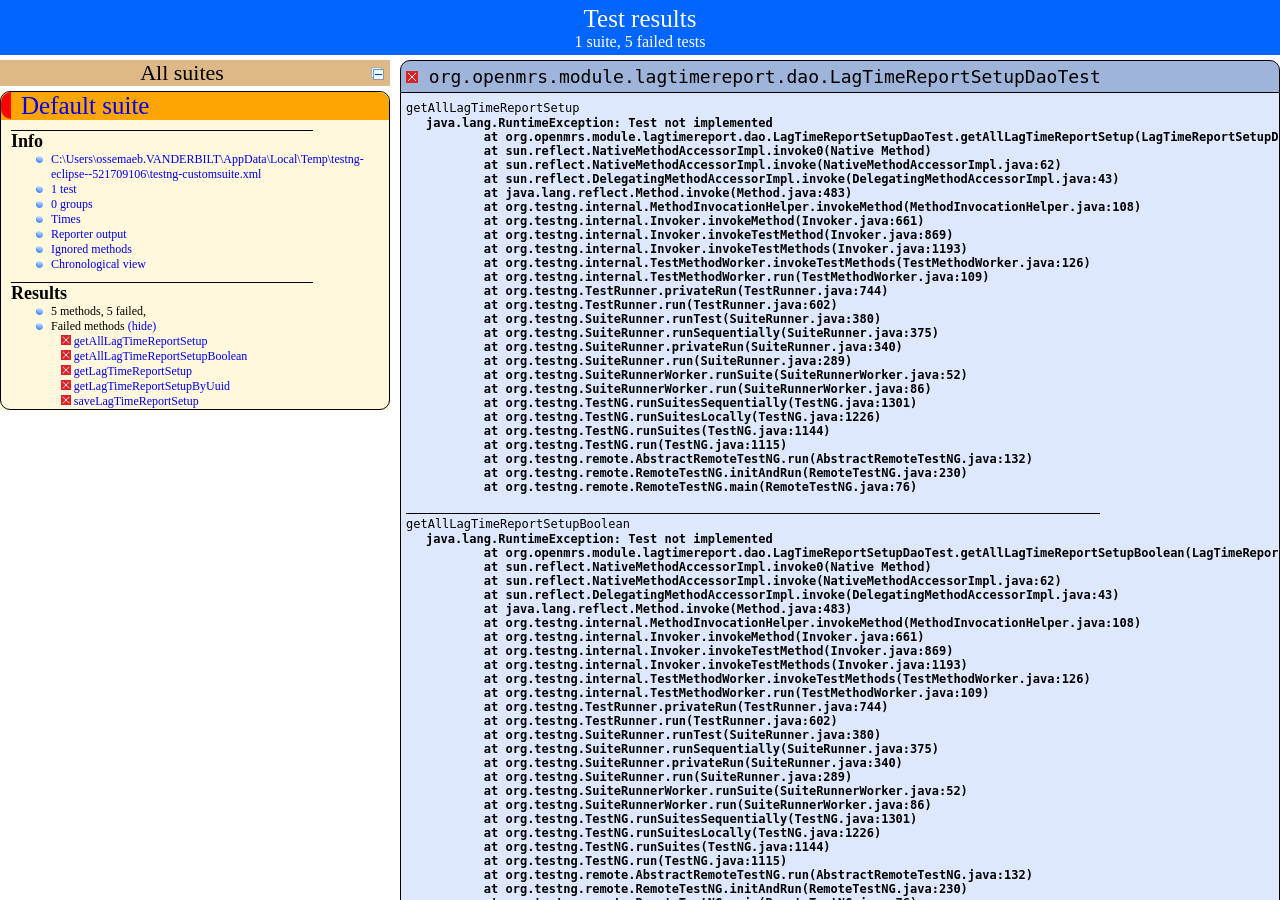
<file: api/test-output/index.html>
<!DOCTYPE html>

<html>
  <head>
  <meta charset='utf-8'>
  <title>TestNG reports</title>

    <link type="text/css" href="testng-reports.css" rel="stylesheet" />
    <script type="text/javascript" src="jquery-1.7.1.min.js"></script>
    <script type="text/javascript" src="testng-reports.js"></script>
    <script type="text/javascript" src="https://www.google.com/jsapi"></script>
    <script type='text/javascript'>
      google.load('visualization', '1', {packages:['table']});
      google.setOnLoadCallback(drawTable);
      var suiteTableInitFunctions = new Array();
      var suiteTableData = new Array();
    </script>
    <!--
      <script type="text/javascript" src="jquery-ui/js/jquery-ui-1.8.16.custom.min.js"></script>
     -->
  </head>

  <body>
    <div class="top-banner-root">
      <span class="top-banner-title-font">Test results</span>
      <br/>
      <span class="top-banner-font-1">1 suite, 5 failed tests</span>
    </div> <!-- top-banner-root -->
    <div class="navigator-root">
      <div class="navigator-suite-header">
        <span>All suites</span>
        <a href="#" class="collapse-all-link" title="Collapse/expand all the suites">
          <img class="collapse-all-icon" src="collapseall.gif">
          </img> <!-- collapse-all-icon -->
        </a> <!-- collapse-all-link -->
      </div> <!-- navigator-suite-header -->
      <div class="suite">
        <div class="rounded-window">
          <div class="suite-header light-rounded-window-top">
            <a href="#" class="navigator-link" panel-name="suite-Default_suite">
              <span class="suite-name border-failed">Default suite</span>
            </a> <!-- navigator-link -->
          </div> <!-- suite-header light-rounded-window-top -->
          <div class="navigator-suite-content">
            <div class="suite-section-title">
              <span>Info</span>
            </div> <!-- suite-section-title -->
            <div class="suite-section-content">
              <ul>
                <li>
                  <a href="#" class="navigator-link " panel-name="test-xml-Default_suite">
                    <span>C:\Users\ossemaeb.VANDERBILT\AppData\Local\Temp\testng-eclipse--521709106\testng-customsuite.xml</span>
                  </a> <!-- navigator-link  -->
                </li>
                <li>
                  <a href="#" class="navigator-link " panel-name="testlist-Default_suite">
                    <span class="test-stats">1 test</span>
                  </a> <!-- navigator-link  -->
                </li>
                <li>
                  <a href="#" class="navigator-link " panel-name="group-Default_suite">
                    <span>0 groups</span>
                  </a> <!-- navigator-link  -->
                </li>
                <li>
                  <a href="#" class="navigator-link " panel-name="times-Default_suite">
                    <span>Times</span>
                  </a> <!-- navigator-link  -->
                </li>
                <li>
                  <a href="#" class="navigator-link " panel-name="reporter-Default_suite">
                    <span>Reporter output</span>
                  </a> <!-- navigator-link  -->
                </li>
                <li>
                  <a href="#" class="navigator-link " panel-name="ignored-methods-Default_suite">
                    <span>Ignored methods</span>
                  </a> <!-- navigator-link  -->
                </li>
                <li>
                  <a href="#" class="navigator-link " panel-name="chronological-Default_suite">
                    <span>Chronological view</span>
                  </a> <!-- navigator-link  -->
                </li>
              </ul>
            </div> <!-- suite-section-content -->
            <div class="result-section">
              <div class="suite-section-title">
                <span>Results</span>
              </div> <!-- suite-section-title -->
              <div class="suite-section-content">
                <ul>
                  <li>
                    <span class="method-stats">5 methods, 5 failed,   </span>
                  </li>
                  <li>
                    <span class="method-list-title failed">Failed methods</span>
                    <span class="show-or-hide-methods failed">
                      <a href="#" panel-name="suite-Default_suite" class="hide-methods failed suite-Default_suite"> (hide)</a> <!-- hide-methods failed suite-Default_suite -->
                      <a href="#" panel-name="suite-Default_suite" class="show-methods failed suite-Default_suite"> (show)</a> <!-- show-methods failed suite-Default_suite -->
                    </span>
                    <div class="method-list-content failed suite-Default_suite">
                      <span>
                        <img width="3%" src="failed.png"/>
                        <a href="#" class="method navigator-link" panel-name="suite-Default_suite" title="org.openmrs.module.lagtimereport.dao.LagTimeReportSetupDaoTest" hash-for-method="getAllLagTimeReportSetup">getAllLagTimeReportSetup</a> <!-- method navigator-link -->
                      </span>
                      <br/>
                      <span>
                        <img width="3%" src="failed.png"/>
                        <a href="#" class="method navigator-link" panel-name="suite-Default_suite" title="org.openmrs.module.lagtimereport.dao.LagTimeReportSetupDaoTest" hash-for-method="getAllLagTimeReportSetupBoolean">getAllLagTimeReportSetupBoolean</a> <!-- method navigator-link -->
                      </span>
                      <br/>
                      <span>
                        <img width="3%" src="failed.png"/>
                        <a href="#" class="method navigator-link" panel-name="suite-Default_suite" title="org.openmrs.module.lagtimereport.dao.LagTimeReportSetupDaoTest" hash-for-method="getLagTimeReportSetup">getLagTimeReportSetup</a> <!-- method navigator-link -->
                      </span>
                      <br/>
                      <span>
                        <img width="3%" src="failed.png"/>
                        <a href="#" class="method navigator-link" panel-name="suite-Default_suite" title="org.openmrs.module.lagtimereport.dao.LagTimeReportSetupDaoTest" hash-for-method="getLagTimeReportSetupByUuid">getLagTimeReportSetupByUuid</a> <!-- method navigator-link -->
                      </span>
                      <br/>
                      <span>
                        <img width="3%" src="failed.png"/>
                        <a href="#" class="method navigator-link" panel-name="suite-Default_suite" title="org.openmrs.module.lagtimereport.dao.LagTimeReportSetupDaoTest" hash-for-method="saveLagTimeReportSetup">saveLagTimeReportSetup</a> <!-- method navigator-link -->
                      </span>
                      <br/>
                    </div> <!-- method-list-content failed suite-Default_suite -->
                  </li>
                </ul>
              </div> <!-- suite-section-content -->
            </div> <!-- result-section -->
          </div> <!-- navigator-suite-content -->
        </div> <!-- rounded-window -->
      </div> <!-- suite -->
    </div> <!-- navigator-root -->
    <div class="wrapper">
      <div class="main-panel-root">
        <div panel-name="suite-Default_suite" class="panel Default_suite">
          <div class="suite-Default_suite-class-failed">
            <div class="main-panel-header rounded-window-top">
              <img src="failed.png"/>
              <span class="class-name">org.openmrs.module.lagtimereport.dao.LagTimeReportSetupDaoTest</span>
            </div> <!-- main-panel-header rounded-window-top -->
            <div class="main-panel-content rounded-window-bottom">
              <div class="method">
                <div class="method-content">
                  <a name="getAllLagTimeReportSetup">
                  </a> <!-- getAllLagTimeReportSetup -->
                  <span class="method-name">getAllLagTimeReportSetup</span>
                  <div class="stack-trace">java.lang.RuntimeException: Test not implemented
	at org.openmrs.module.lagtimereport.dao.LagTimeReportSetupDaoTest.getAllLagTimeReportSetup(LagTimeReportSetupDaoTest.java:15)
	at sun.reflect.NativeMethodAccessorImpl.invoke0(Native Method)
	at sun.reflect.NativeMethodAccessorImpl.invoke(NativeMethodAccessorImpl.java:62)
	at sun.reflect.DelegatingMethodAccessorImpl.invoke(DelegatingMethodAccessorImpl.java:43)
	at java.lang.reflect.Method.invoke(Method.java:483)
	at org.testng.internal.MethodInvocationHelper.invokeMethod(MethodInvocationHelper.java:108)
	at org.testng.internal.Invoker.invokeMethod(Invoker.java:661)
	at org.testng.internal.Invoker.invokeTestMethod(Invoker.java:869)
	at org.testng.internal.Invoker.invokeTestMethods(Invoker.java:1193)
	at org.testng.internal.TestMethodWorker.invokeTestMethods(TestMethodWorker.java:126)
	at org.testng.internal.TestMethodWorker.run(TestMethodWorker.java:109)
	at org.testng.TestRunner.privateRun(TestRunner.java:744)
	at org.testng.TestRunner.run(TestRunner.java:602)
	at org.testng.SuiteRunner.runTest(SuiteRunner.java:380)
	at org.testng.SuiteRunner.runSequentially(SuiteRunner.java:375)
	at org.testng.SuiteRunner.privateRun(SuiteRunner.java:340)
	at org.testng.SuiteRunner.run(SuiteRunner.java:289)
	at org.testng.SuiteRunnerWorker.runSuite(SuiteRunnerWorker.java:52)
	at org.testng.SuiteRunnerWorker.run(SuiteRunnerWorker.java:86)
	at org.testng.TestNG.runSuitesSequentially(TestNG.java:1301)
	at org.testng.TestNG.runSuitesLocally(TestNG.java:1226)
	at org.testng.TestNG.runSuites(TestNG.java:1144)
	at org.testng.TestNG.run(TestNG.java:1115)
	at org.testng.remote.AbstractRemoteTestNG.run(AbstractRemoteTestNG.java:132)
	at org.testng.remote.RemoteTestNG.initAndRun(RemoteTestNG.java:230)
	at org.testng.remote.RemoteTestNG.main(RemoteTestNG.java:76)

</div> <!-- stack-trace -->
                </div> <!-- method-content -->
              </div> <!-- method -->
              <div class="method">
                <div class="method-content">
                  <a name="getAllLagTimeReportSetupBoolean">
                  </a> <!-- getAllLagTimeReportSetupBoolean -->
                  <span class="method-name">getAllLagTimeReportSetupBoolean</span>
                  <div class="stack-trace">java.lang.RuntimeException: Test not implemented
	at org.openmrs.module.lagtimereport.dao.LagTimeReportSetupDaoTest.getAllLagTimeReportSetupBoolean(LagTimeReportSetupDaoTest.java:20)
	at sun.reflect.NativeMethodAccessorImpl.invoke0(Native Method)
	at sun.reflect.NativeMethodAccessorImpl.invoke(NativeMethodAccessorImpl.java:62)
	at sun.reflect.DelegatingMethodAccessorImpl.invoke(DelegatingMethodAccessorImpl.java:43)
	at java.lang.reflect.Method.invoke(Method.java:483)
	at org.testng.internal.MethodInvocationHelper.invokeMethod(MethodInvocationHelper.java:108)
	at org.testng.internal.Invoker.invokeMethod(Invoker.java:661)
	at org.testng.internal.Invoker.invokeTestMethod(Invoker.java:869)
	at org.testng.internal.Invoker.invokeTestMethods(Invoker.java:1193)
	at org.testng.internal.TestMethodWorker.invokeTestMethods(TestMethodWorker.java:126)
	at org.testng.internal.TestMethodWorker.run(TestMethodWorker.java:109)
	at org.testng.TestRunner.privateRun(TestRunner.java:744)
	at org.testng.TestRunner.run(TestRunner.java:602)
	at org.testng.SuiteRunner.runTest(SuiteRunner.java:380)
	at org.testng.SuiteRunner.runSequentially(SuiteRunner.java:375)
	at org.testng.SuiteRunner.privateRun(SuiteRunner.java:340)
	at org.testng.SuiteRunner.run(SuiteRunner.java:289)
	at org.testng.SuiteRunnerWorker.runSuite(SuiteRunnerWorker.java:52)
	at org.testng.SuiteRunnerWorker.run(SuiteRunnerWorker.java:86)
	at org.testng.TestNG.runSuitesSequentially(TestNG.java:1301)
	at org.testng.TestNG.runSuitesLocally(TestNG.java:1226)
	at org.testng.TestNG.runSuites(TestNG.java:1144)
	at org.testng.TestNG.run(TestNG.java:1115)
	at org.testng.remote.AbstractRemoteTestNG.run(AbstractRemoteTestNG.java:132)
	at org.testng.remote.RemoteTestNG.initAndRun(RemoteTestNG.java:230)
	at org.testng.remote.RemoteTestNG.main(RemoteTestNG.java:76)

</div> <!-- stack-trace -->
                </div> <!-- method-content -->
              </div> <!-- method -->
              <div class="method">
                <div class="method-content">
                  <a name="getLagTimeReportSetup">
                  </a> <!-- getLagTimeReportSetup -->
                  <span class="method-name">getLagTimeReportSetup</span>
                  <div class="stack-trace">java.lang.RuntimeException: Test not implemented
	at org.openmrs.module.lagtimereport.dao.LagTimeReportSetupDaoTest.getLagTimeReportSetup(LagTimeReportSetupDaoTest.java:25)
	at sun.reflect.NativeMethodAccessorImpl.invoke0(Native Method)
	at sun.reflect.NativeMethodAccessorImpl.invoke(NativeMethodAccessorImpl.java:62)
	at sun.reflect.DelegatingMethodAccessorImpl.invoke(DelegatingMethodAccessorImpl.java:43)
	at java.lang.reflect.Method.invoke(Method.java:483)
	at org.testng.internal.MethodInvocationHelper.invokeMethod(MethodInvocationHelper.java:108)
	at org.testng.internal.Invoker.invokeMethod(Invoker.java:661)
	at org.testng.internal.Invoker.invokeTestMethod(Invoker.java:869)
	at org.testng.internal.Invoker.invokeTestMethods(Invoker.java:1193)
	at org.testng.internal.TestMethodWorker.invokeTestMethods(TestMethodWorker.java:126)
	at org.testng.internal.TestMethodWorker.run(TestMethodWorker.java:109)
	at org.testng.TestRunner.privateRun(TestRunner.java:744)
	at org.testng.TestRunner.run(TestRunner.java:602)
	at org.testng.SuiteRunner.runTest(SuiteRunner.java:380)
	at org.testng.SuiteRunner.runSequentially(SuiteRunner.java:375)
	at org.testng.SuiteRunner.privateRun(SuiteRunner.java:340)
	at org.testng.SuiteRunner.run(SuiteRunner.java:289)
	at org.testng.SuiteRunnerWorker.runSuite(SuiteRunnerWorker.java:52)
	at org.testng.SuiteRunnerWorker.run(SuiteRunnerWorker.java:86)
	at org.testng.TestNG.runSuitesSequentially(TestNG.java:1301)
	at org.testng.TestNG.runSuitesLocally(TestNG.java:1226)
	at org.testng.TestNG.runSuites(TestNG.java:1144)
	at org.testng.TestNG.run(TestNG.java:1115)
	at org.testng.remote.AbstractRemoteTestNG.run(AbstractRemoteTestNG.java:132)
	at org.testng.remote.RemoteTestNG.initAndRun(RemoteTestNG.java:230)
	at org.testng.remote.RemoteTestNG.main(RemoteTestNG.java:76)

</div> <!-- stack-trace -->
                </div> <!-- method-content -->
              </div> <!-- method -->
              <div class="method">
                <div class="method-content">
                  <a name="getLagTimeReportSetupByUuid">
                  </a> <!-- getLagTimeReportSetupByUuid -->
                  <span class="method-name">getLagTimeReportSetupByUuid</span>
                  <div class="stack-trace">java.lang.RuntimeException: Test not implemented
	at org.openmrs.module.lagtimereport.dao.LagTimeReportSetupDaoTest.getLagTimeReportSetupByUuid(LagTimeReportSetupDaoTest.java:30)
	at sun.reflect.NativeMethodAccessorImpl.invoke0(Native Method)
	at sun.reflect.NativeMethodAccessorImpl.invoke(NativeMethodAccessorImpl.java:62)
	at sun.reflect.DelegatingMethodAccessorImpl.invoke(DelegatingMethodAccessorImpl.java:43)
	at java.lang.reflect.Method.invoke(Method.java:483)
	at org.testng.internal.MethodInvocationHelper.invokeMethod(MethodInvocationHelper.java:108)
	at org.testng.internal.Invoker.invokeMethod(Invoker.java:661)
	at org.testng.internal.Invoker.invokeTestMethod(Invoker.java:869)
	at org.testng.internal.Invoker.invokeTestMethods(Invoker.java:1193)
	at org.testng.internal.TestMethodWorker.invokeTestMethods(TestMethodWorker.java:126)
	at org.testng.internal.TestMethodWorker.run(TestMethodWorker.java:109)
	at org.testng.TestRunner.privateRun(TestRunner.java:744)
	at org.testng.TestRunner.run(TestRunner.java:602)
	at org.testng.SuiteRunner.runTest(SuiteRunner.java:380)
	at org.testng.SuiteRunner.runSequentially(SuiteRunner.java:375)
	at org.testng.SuiteRunner.privateRun(SuiteRunner.java:340)
	at org.testng.SuiteRunner.run(SuiteRunner.java:289)
	at org.testng.SuiteRunnerWorker.runSuite(SuiteRunnerWorker.java:52)
	at org.testng.SuiteRunnerWorker.run(SuiteRunnerWorker.java:86)
	at org.testng.TestNG.runSuitesSequentially(TestNG.java:1301)
	at org.testng.TestNG.runSuitesLocally(TestNG.java:1226)
	at org.testng.TestNG.runSuites(TestNG.java:1144)
	at org.testng.TestNG.run(TestNG.java:1115)
	at org.testng.remote.AbstractRemoteTestNG.run(AbstractRemoteTestNG.java:132)
	at org.testng.remote.RemoteTestNG.initAndRun(RemoteTestNG.java:230)
	at org.testng.remote.RemoteTestNG.main(RemoteTestNG.java:76)

</div> <!-- stack-trace -->
                </div> <!-- method-content -->
              </div> <!-- method -->
              <div class="method">
                <div class="method-content">
                  <a name="saveLagTimeReportSetup">
                  </a> <!-- saveLagTimeReportSetup -->
                  <span class="method-name">saveLagTimeReportSetup</span>
                  <div class="stack-trace">java.lang.RuntimeException: Test not implemented
	at org.openmrs.module.lagtimereport.dao.LagTimeReportSetupDaoTest.saveLagTimeReportSetup(LagTimeReportSetupDaoTest.java:35)
	at sun.reflect.NativeMethodAccessorImpl.invoke0(Native Method)
	at sun.reflect.NativeMethodAccessorImpl.invoke(NativeMethodAccessorImpl.java:62)
	at sun.reflect.DelegatingMethodAccessorImpl.invoke(DelegatingMethodAccessorImpl.java:43)
	at java.lang.reflect.Method.invoke(Method.java:483)
	at org.testng.internal.MethodInvocationHelper.invokeMethod(MethodInvocationHelper.java:108)
	at org.testng.internal.Invoker.invokeMethod(Invoker.java:661)
	at org.testng.internal.Invoker.invokeTestMethod(Invoker.java:869)
	at org.testng.internal.Invoker.invokeTestMethods(Invoker.java:1193)
	at org.testng.internal.TestMethodWorker.invokeTestMethods(TestMethodWorker.java:126)
	at org.testng.internal.TestMethodWorker.run(TestMethodWorker.java:109)
	at org.testng.TestRunner.privateRun(TestRunner.java:744)
	at org.testng.TestRunner.run(TestRunner.java:602)
	at org.testng.SuiteRunner.runTest(SuiteRunner.java:380)
	at org.testng.SuiteRunner.runSequentially(SuiteRunner.java:375)
	at org.testng.SuiteRunner.privateRun(SuiteRunner.java:340)
	at org.testng.SuiteRunner.run(SuiteRunner.java:289)
	at org.testng.SuiteRunnerWorker.runSuite(SuiteRunnerWorker.java:52)
	at org.testng.SuiteRunnerWorker.run(SuiteRunnerWorker.java:86)
	at org.testng.TestNG.runSuitesSequentially(TestNG.java:1301)
	at org.testng.TestNG.runSuitesLocally(TestNG.java:1226)
	at org.testng.TestNG.runSuites(TestNG.java:1144)
	at org.testng.TestNG.run(TestNG.java:1115)
	at org.testng.remote.AbstractRemoteTestNG.run(AbstractRemoteTestNG.java:132)
	at org.testng.remote.RemoteTestNG.initAndRun(RemoteTestNG.java:230)
	at org.testng.remote.RemoteTestNG.main(RemoteTestNG.java:76)

</div> <!-- stack-trace -->
                </div> <!-- method-content -->
              </div> <!-- method -->
            </div> <!-- main-panel-content rounded-window-bottom -->
          </div> <!-- suite-Default_suite-class-failed -->
        </div> <!-- panel Default_suite -->
        <div panel-name="test-xml-Default_suite" class="panel">
          <div class="main-panel-header rounded-window-top">
            <span class="header-content">C:\Users\ossemaeb.VANDERBILT\AppData\Local\Temp\testng-eclipse--521709106\testng-customsuite.xml</span>
          </div> <!-- main-panel-header rounded-window-top -->
          <div class="main-panel-content rounded-window-bottom">
            <pre>
&lt;?xml version=&quot;1.0&quot; encoding=&quot;UTF-8&quot;?&gt;
&lt;!DOCTYPE suite SYSTEM &quot;http://testng.org/testng-1.0.dtd&quot;&gt;
&lt;suite guice-stage=&quot;DEVELOPMENT&quot; name=&quot;Default suite&quot;&gt;
  &lt;test verbose=&quot;2&quot; name=&quot;Default test&quot;&gt;
    &lt;classes&gt;
      &lt;class name=&quot;org.openmrs.module.lagtimereport.dao.LagTimeReportSetupDaoTest&quot;/&gt;
    &lt;/classes&gt;
  &lt;/test&gt; &lt;!-- Default test --&gt;
&lt;/suite&gt; &lt;!-- Default suite --&gt;
            </pre>
          </div> <!-- main-panel-content rounded-window-bottom -->
        </div> <!-- panel -->
        <div panel-name="testlist-Default_suite" class="panel">
          <div class="main-panel-header rounded-window-top">
            <span class="header-content">Tests for Default suite</span>
          </div> <!-- main-panel-header rounded-window-top -->
          <div class="main-panel-content rounded-window-bottom">
            <ul>
              <li>
                <span class="test-name">Default test (1 class)</span>
              </li>
            </ul>
          </div> <!-- main-panel-content rounded-window-bottom -->
        </div> <!-- panel -->
        <div panel-name="group-Default_suite" class="panel">
          <div class="main-panel-header rounded-window-top">
            <span class="header-content">Groups for Default suite</span>
          </div> <!-- main-panel-header rounded-window-top -->
          <div class="main-panel-content rounded-window-bottom">
          </div> <!-- main-panel-content rounded-window-bottom -->
        </div> <!-- panel -->
        <div panel-name="times-Default_suite" class="panel">
          <div class="main-panel-header rounded-window-top">
            <span class="header-content">Times for Default suite</span>
          </div> <!-- main-panel-header rounded-window-top -->
          <div class="main-panel-content rounded-window-bottom">
            <div class="times-div">
              <script type="text/javascript">
suiteTableInitFunctions.push('tableData_Default_suite');
function tableData_Default_suite() {
var data = new google.visualization.DataTable();
data.addColumn('number', 'Number');
data.addColumn('string', 'Method');
data.addColumn('string', 'Class');
data.addColumn('number', 'Time (ms)');
data.addRows(5);
data.setCell(0, 0, 0)
data.setCell(0, 1, 'getAllLagTimeReportSetup')
data.setCell(0, 2, 'org.openmrs.module.lagtimereport.dao.LagTimeReportSetupDaoTest')
data.setCell(0, 3, 17);
data.setCell(1, 0, 1)
data.setCell(1, 1, 'getLagTimeReportSetupByUuid')
data.setCell(1, 2, 'org.openmrs.module.lagtimereport.dao.LagTimeReportSetupDaoTest')
data.setCell(1, 3, 7);
data.setCell(2, 0, 2)
data.setCell(2, 1, 'getLagTimeReportSetup')
data.setCell(2, 2, 'org.openmrs.module.lagtimereport.dao.LagTimeReportSetupDaoTest')
data.setCell(2, 3, 3);
data.setCell(3, 0, 3)
data.setCell(3, 1, 'saveLagTimeReportSetup')
data.setCell(3, 2, 'org.openmrs.module.lagtimereport.dao.LagTimeReportSetupDaoTest')
data.setCell(3, 3, 3);
data.setCell(4, 0, 4)
data.setCell(4, 1, 'getAllLagTimeReportSetupBoolean')
data.setCell(4, 2, 'org.openmrs.module.lagtimereport.dao.LagTimeReportSetupDaoTest')
data.setCell(4, 3, 2);
window.suiteTableData['Default_suite']= { tableData: data, tableDiv: 'times-div-Default_suite'}
return data;
}
              </script>
              <span class="suite-total-time">Total running time: 32 ms</span>
              <div id="times-div-Default_suite">
              </div> <!-- times-div-Default_suite -->
            </div> <!-- times-div -->
          </div> <!-- main-panel-content rounded-window-bottom -->
        </div> <!-- panel -->
        <div panel-name="reporter-Default_suite" class="panel">
          <div class="main-panel-header rounded-window-top">
            <span class="header-content">Reporter output for Default suite</span>
          </div> <!-- main-panel-header rounded-window-top -->
          <div class="main-panel-content rounded-window-bottom">
          </div> <!-- main-panel-content rounded-window-bottom -->
        </div> <!-- panel -->
        <div panel-name="ignored-methods-Default_suite" class="panel">
          <div class="main-panel-header rounded-window-top">
            <span class="header-content">0 ignored methods</span>
          </div> <!-- main-panel-header rounded-window-top -->
          <div class="main-panel-content rounded-window-bottom">
          </div> <!-- main-panel-content rounded-window-bottom -->
        </div> <!-- panel -->
        <div panel-name="chronological-Default_suite" class="panel">
          <div class="main-panel-header rounded-window-top">
            <span class="header-content">Methods in chronological order</span>
          </div> <!-- main-panel-header rounded-window-top -->
          <div class="main-panel-content rounded-window-bottom">
            <div class="chronological-class">
              <div class="chronological-class-name">org.openmrs.module.lagtimereport.dao.LagTimeReportSetupDaoTest</div> <!-- chronological-class-name -->
              <div class="test-method">
                <img src="failed.png">
                </img>
                <span class="method-name">getAllLagTimeReportSetup</span>
                <span class="method-start">0 ms</span>
              </div> <!-- test-method -->
              <div class="test-method">
                <img src="failed.png">
                </img>
                <span class="method-name">getAllLagTimeReportSetupBoolean</span>
                <span class="method-start">24 ms</span>
              </div> <!-- test-method -->
              <div class="test-method">
                <img src="failed.png">
                </img>
                <span class="method-name">getLagTimeReportSetup</span>
                <span class="method-start">30 ms</span>
              </div> <!-- test-method -->
              <div class="test-method">
                <img src="failed.png">
                </img>
                <span class="method-name">getLagTimeReportSetupByUuid</span>
                <span class="method-start">37 ms</span>
              </div> <!-- test-method -->
              <div class="test-method">
                <img src="failed.png">
                </img>
                <span class="method-name">saveLagTimeReportSetup</span>
                <span class="method-start">48 ms</span>
              </div> <!-- test-method -->
          </div> <!-- main-panel-content rounded-window-bottom -->
        </div> <!-- panel -->
      </div> <!-- main-panel-root -->
    </div> <!-- wrapper -->
  </body>
</html>
</file>
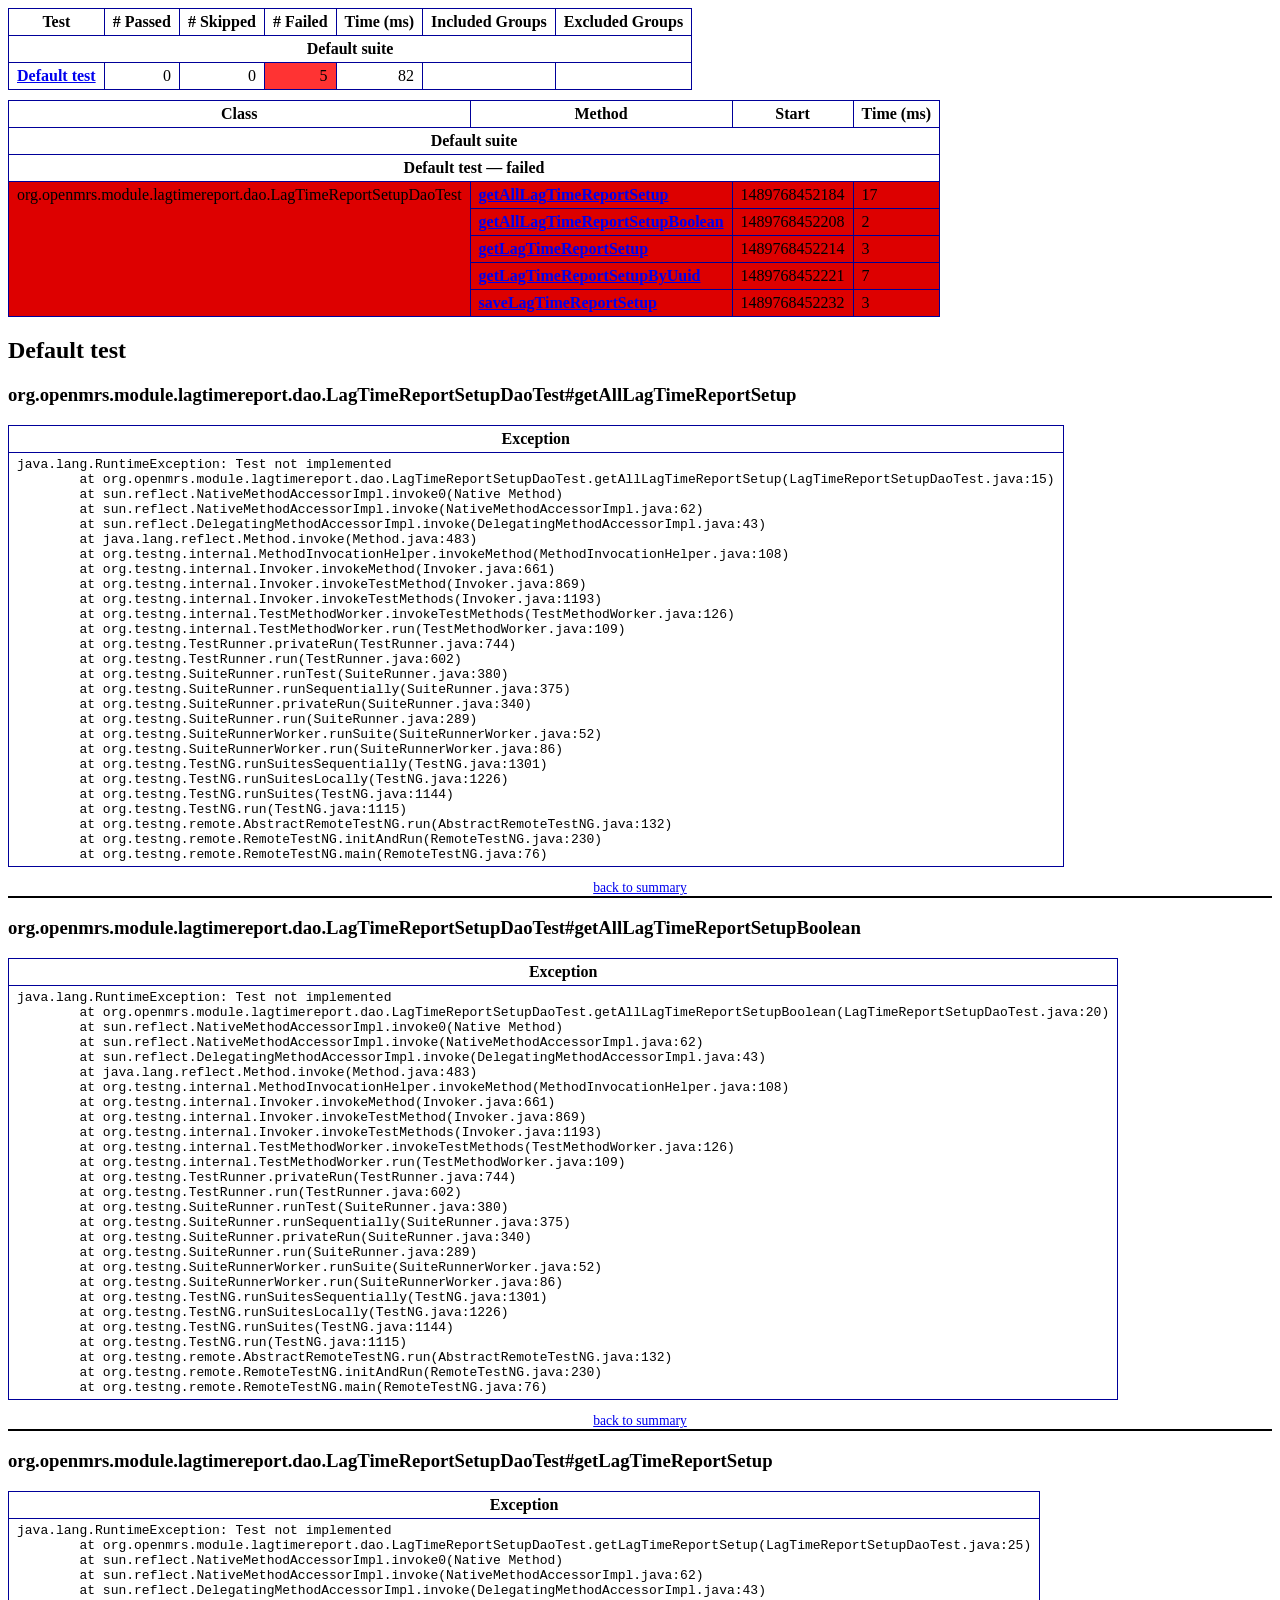
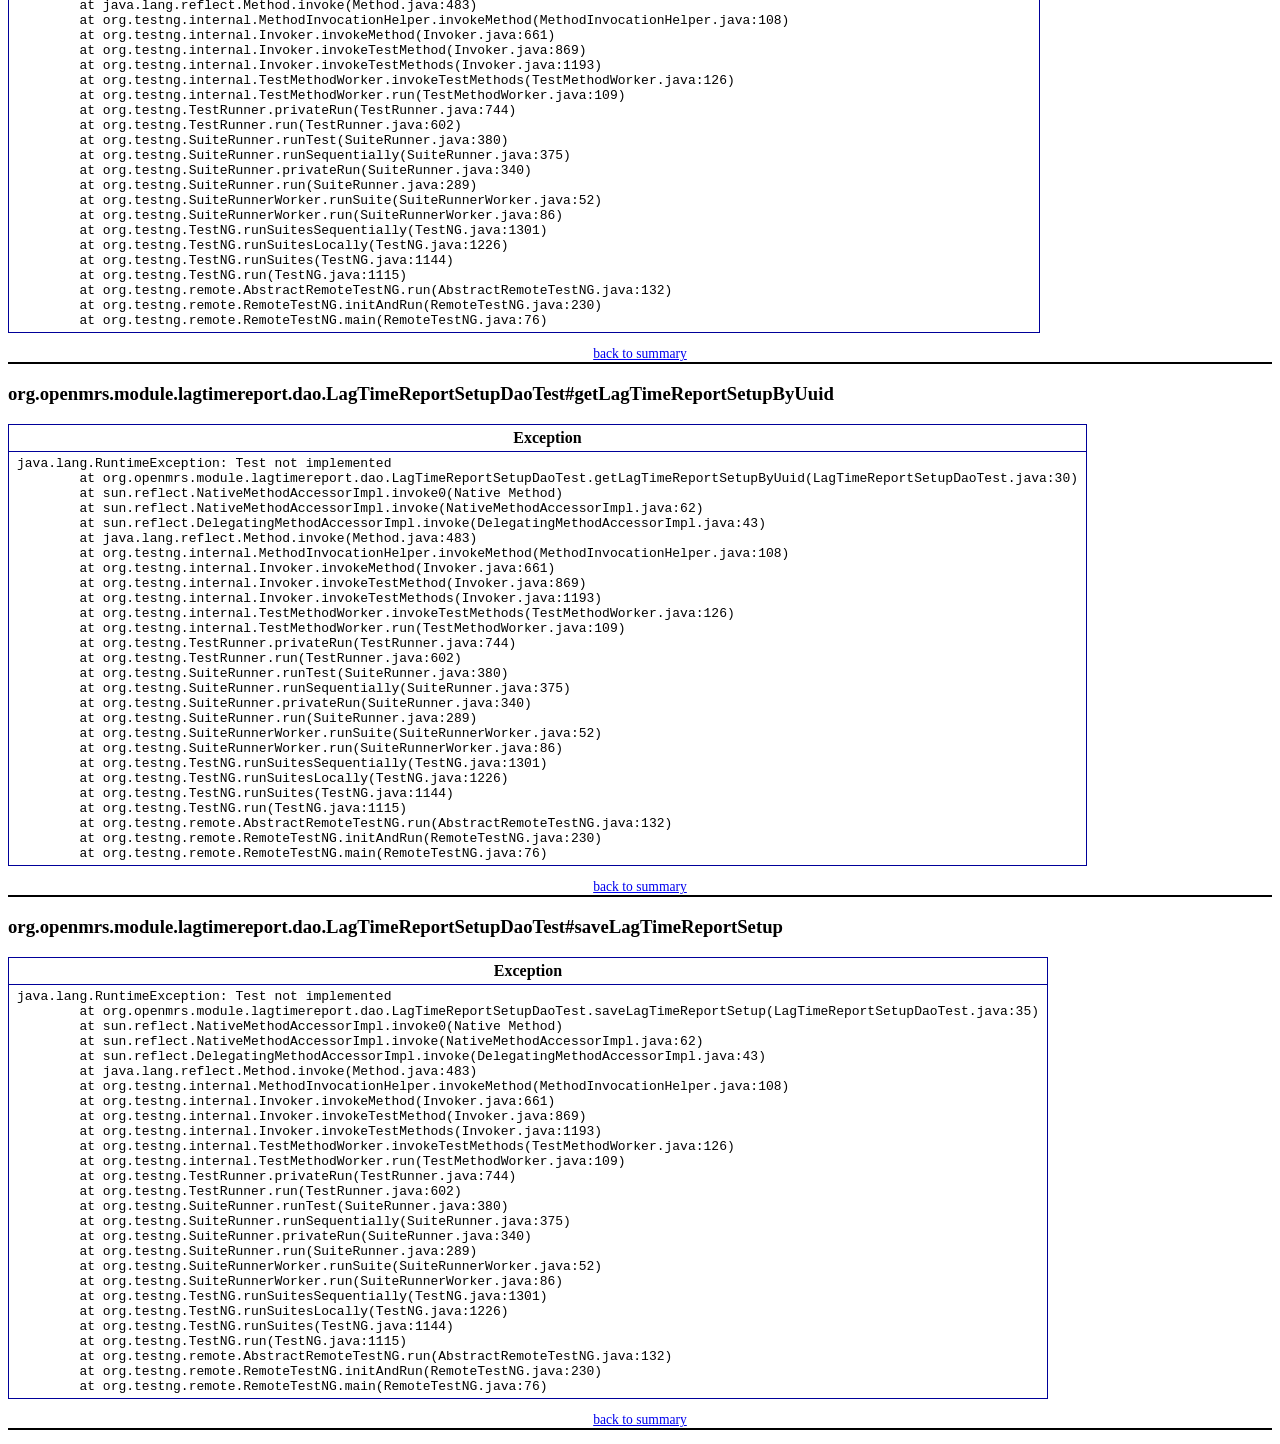
<file: api/test-output/emailable-report.html>
<!DOCTYPE html PUBLIC "-//W3C//DTD XHTML 1.1//EN" "http://www.w3.org/TR/xhtml11/DTD/xhtml11.dtd">
<html xmlns="http://www.w3.org/1999/xhtml"><head><title>TestNG Report</title><style type="text/css">table {margin-bottom:10px;border-collapse:collapse;empty-cells:show}th,td {border:1px solid #009;padding:.25em .5em}th {vertical-align:bottom}td {vertical-align:top}table a {font-weight:bold}.stripe td {background-color: #E6EBF9}.num {text-align:right}.passedodd td {background-color: #3F3}.passedeven td {background-color: #0A0}.skippedodd td {background-color: #DDD}.skippedeven td {background-color: #CCC}.failedodd td,.attn {background-color: #F33}.failedeven td,.stripe .attn {background-color: #D00}.stacktrace {white-space:pre;font-family:monospace}.totop {font-size:85%;text-align:center;border-bottom:2px solid #000}</style></head><body><table><tr><th>Test</th><th># Passed</th><th># Skipped</th><th># Failed</th><th>Time (ms)</th><th>Included Groups</th><th>Excluded Groups</th></tr><tr><th colspan="7">Default suite</th></tr><tr><td><a href="#t0">Default test</a></td><td class="num">0</td><td class="num">0</td><td class="num attn">5</td><td class="num">82</td><td></td><td></td></tr></table><table id='summary'><thead><tr><th>Class</th><th>Method</th><th>Start</th><th>Time (ms)</th></tr></thead><tbody><tr><th colspan="4">Default suite</th></tr></tbody><tbody id="t0"><tr><th colspan="4">Default test &#8212; failed</th></tr><tr class="failedeven"><td rowspan="5">org.openmrs.module.lagtimereport.dao.LagTimeReportSetupDaoTest</td><td><a href="#m0">getAllLagTimeReportSetup</a></td><td rowspan="1">1489768452184</td><td rowspan="1">17</td></tr><tr class="failedeven"><td><a href="#m1">getAllLagTimeReportSetupBoolean</a></td><td rowspan="1">1489768452208</td><td rowspan="1">2</td></tr><tr class="failedeven"><td><a href="#m2">getLagTimeReportSetup</a></td><td rowspan="1">1489768452214</td><td rowspan="1">3</td></tr><tr class="failedeven"><td><a href="#m3">getLagTimeReportSetupByUuid</a></td><td rowspan="1">1489768452221</td><td rowspan="1">7</td></tr><tr class="failedeven"><td><a href="#m4">saveLagTimeReportSetup</a></td><td rowspan="1">1489768452232</td><td rowspan="1">3</td></tr></tbody></table><h2>Default test</h2><h3 id="m0">org.openmrs.module.lagtimereport.dao.LagTimeReportSetupDaoTest#getAllLagTimeReportSetup</h3><table class="result"><tr><th>Exception</th></tr><tr><td><div class="stacktrace">java.lang.RuntimeException: Test not implemented
	at org.openmrs.module.lagtimereport.dao.LagTimeReportSetupDaoTest.getAllLagTimeReportSetup(LagTimeReportSetupDaoTest.java:15)
	at sun.reflect.NativeMethodAccessorImpl.invoke0(Native Method)
	at sun.reflect.NativeMethodAccessorImpl.invoke(NativeMethodAccessorImpl.java:62)
	at sun.reflect.DelegatingMethodAccessorImpl.invoke(DelegatingMethodAccessorImpl.java:43)
	at java.lang.reflect.Method.invoke(Method.java:483)
	at org.testng.internal.MethodInvocationHelper.invokeMethod(MethodInvocationHelper.java:108)
	at org.testng.internal.Invoker.invokeMethod(Invoker.java:661)
	at org.testng.internal.Invoker.invokeTestMethod(Invoker.java:869)
	at org.testng.internal.Invoker.invokeTestMethods(Invoker.java:1193)
	at org.testng.internal.TestMethodWorker.invokeTestMethods(TestMethodWorker.java:126)
	at org.testng.internal.TestMethodWorker.run(TestMethodWorker.java:109)
	at org.testng.TestRunner.privateRun(TestRunner.java:744)
	at org.testng.TestRunner.run(TestRunner.java:602)
	at org.testng.SuiteRunner.runTest(SuiteRunner.java:380)
	at org.testng.SuiteRunner.runSequentially(SuiteRunner.java:375)
	at org.testng.SuiteRunner.privateRun(SuiteRunner.java:340)
	at org.testng.SuiteRunner.run(SuiteRunner.java:289)
	at org.testng.SuiteRunnerWorker.runSuite(SuiteRunnerWorker.java:52)
	at org.testng.SuiteRunnerWorker.run(SuiteRunnerWorker.java:86)
	at org.testng.TestNG.runSuitesSequentially(TestNG.java:1301)
	at org.testng.TestNG.runSuitesLocally(TestNG.java:1226)
	at org.testng.TestNG.runSuites(TestNG.java:1144)
	at org.testng.TestNG.run(TestNG.java:1115)
	at org.testng.remote.AbstractRemoteTestNG.run(AbstractRemoteTestNG.java:132)
	at org.testng.remote.RemoteTestNG.initAndRun(RemoteTestNG.java:230)
	at org.testng.remote.RemoteTestNG.main(RemoteTestNG.java:76)
</div></td></tr></table><p class="totop"><a href="#summary">back to summary</a></p><h3 id="m1">org.openmrs.module.lagtimereport.dao.LagTimeReportSetupDaoTest#getAllLagTimeReportSetupBoolean</h3><table class="result"><tr><th>Exception</th></tr><tr><td><div class="stacktrace">java.lang.RuntimeException: Test not implemented
	at org.openmrs.module.lagtimereport.dao.LagTimeReportSetupDaoTest.getAllLagTimeReportSetupBoolean(LagTimeReportSetupDaoTest.java:20)
	at sun.reflect.NativeMethodAccessorImpl.invoke0(Native Method)
	at sun.reflect.NativeMethodAccessorImpl.invoke(NativeMethodAccessorImpl.java:62)
	at sun.reflect.DelegatingMethodAccessorImpl.invoke(DelegatingMethodAccessorImpl.java:43)
	at java.lang.reflect.Method.invoke(Method.java:483)
	at org.testng.internal.MethodInvocationHelper.invokeMethod(MethodInvocationHelper.java:108)
	at org.testng.internal.Invoker.invokeMethod(Invoker.java:661)
	at org.testng.internal.Invoker.invokeTestMethod(Invoker.java:869)
	at org.testng.internal.Invoker.invokeTestMethods(Invoker.java:1193)
	at org.testng.internal.TestMethodWorker.invokeTestMethods(TestMethodWorker.java:126)
	at org.testng.internal.TestMethodWorker.run(TestMethodWorker.java:109)
	at org.testng.TestRunner.privateRun(TestRunner.java:744)
	at org.testng.TestRunner.run(TestRunner.java:602)
	at org.testng.SuiteRunner.runTest(SuiteRunner.java:380)
	at org.testng.SuiteRunner.runSequentially(SuiteRunner.java:375)
	at org.testng.SuiteRunner.privateRun(SuiteRunner.java:340)
	at org.testng.SuiteRunner.run(SuiteRunner.java:289)
	at org.testng.SuiteRunnerWorker.runSuite(SuiteRunnerWorker.java:52)
	at org.testng.SuiteRunnerWorker.run(SuiteRunnerWorker.java:86)
	at org.testng.TestNG.runSuitesSequentially(TestNG.java:1301)
	at org.testng.TestNG.runSuitesLocally(TestNG.java:1226)
	at org.testng.TestNG.runSuites(TestNG.java:1144)
	at org.testng.TestNG.run(TestNG.java:1115)
	at org.testng.remote.AbstractRemoteTestNG.run(AbstractRemoteTestNG.java:132)
	at org.testng.remote.RemoteTestNG.initAndRun(RemoteTestNG.java:230)
	at org.testng.remote.RemoteTestNG.main(RemoteTestNG.java:76)
</div></td></tr></table><p class="totop"><a href="#summary">back to summary</a></p><h3 id="m2">org.openmrs.module.lagtimereport.dao.LagTimeReportSetupDaoTest#getLagTimeReportSetup</h3><table class="result"><tr><th>Exception</th></tr><tr><td><div class="stacktrace">java.lang.RuntimeException: Test not implemented
	at org.openmrs.module.lagtimereport.dao.LagTimeReportSetupDaoTest.getLagTimeReportSetup(LagTimeReportSetupDaoTest.java:25)
	at sun.reflect.NativeMethodAccessorImpl.invoke0(Native Method)
	at sun.reflect.NativeMethodAccessorImpl.invoke(NativeMethodAccessorImpl.java:62)
	at sun.reflect.DelegatingMethodAccessorImpl.invoke(DelegatingMethodAccessorImpl.java:43)
	at java.lang.reflect.Method.invoke(Method.java:483)
	at org.testng.internal.MethodInvocationHelper.invokeMethod(MethodInvocationHelper.java:108)
	at org.testng.internal.Invoker.invokeMethod(Invoker.java:661)
	at org.testng.internal.Invoker.invokeTestMethod(Invoker.java:869)
	at org.testng.internal.Invoker.invokeTestMethods(Invoker.java:1193)
	at org.testng.internal.TestMethodWorker.invokeTestMethods(TestMethodWorker.java:126)
	at org.testng.internal.TestMethodWorker.run(TestMethodWorker.java:109)
	at org.testng.TestRunner.privateRun(TestRunner.java:744)
	at org.testng.TestRunner.run(TestRunner.java:602)
	at org.testng.SuiteRunner.runTest(SuiteRunner.java:380)
	at org.testng.SuiteRunner.runSequentially(SuiteRunner.java:375)
	at org.testng.SuiteRunner.privateRun(SuiteRunner.java:340)
	at org.testng.SuiteRunner.run(SuiteRunner.java:289)
	at org.testng.SuiteRunnerWorker.runSuite(SuiteRunnerWorker.java:52)
	at org.testng.SuiteRunnerWorker.run(SuiteRunnerWorker.java:86)
	at org.testng.TestNG.runSuitesSequentially(TestNG.java:1301)
	at org.testng.TestNG.runSuitesLocally(TestNG.java:1226)
	at org.testng.TestNG.runSuites(TestNG.java:1144)
	at org.testng.TestNG.run(TestNG.java:1115)
	at org.testng.remote.AbstractRemoteTestNG.run(AbstractRemoteTestNG.java:132)
	at org.testng.remote.RemoteTestNG.initAndRun(RemoteTestNG.java:230)
	at org.testng.remote.RemoteTestNG.main(RemoteTestNG.java:76)
</div></td></tr></table><p class="totop"><a href="#summary">back to summary</a></p><h3 id="m3">org.openmrs.module.lagtimereport.dao.LagTimeReportSetupDaoTest#getLagTimeReportSetupByUuid</h3><table class="result"><tr><th>Exception</th></tr><tr><td><div class="stacktrace">java.lang.RuntimeException: Test not implemented
	at org.openmrs.module.lagtimereport.dao.LagTimeReportSetupDaoTest.getLagTimeReportSetupByUuid(LagTimeReportSetupDaoTest.java:30)
	at sun.reflect.NativeMethodAccessorImpl.invoke0(Native Method)
	at sun.reflect.NativeMethodAccessorImpl.invoke(NativeMethodAccessorImpl.java:62)
	at sun.reflect.DelegatingMethodAccessorImpl.invoke(DelegatingMethodAccessorImpl.java:43)
	at java.lang.reflect.Method.invoke(Method.java:483)
	at org.testng.internal.MethodInvocationHelper.invokeMethod(MethodInvocationHelper.java:108)
	at org.testng.internal.Invoker.invokeMethod(Invoker.java:661)
	at org.testng.internal.Invoker.invokeTestMethod(Invoker.java:869)
	at org.testng.internal.Invoker.invokeTestMethods(Invoker.java:1193)
	at org.testng.internal.TestMethodWorker.invokeTestMethods(TestMethodWorker.java:126)
	at org.testng.internal.TestMethodWorker.run(TestMethodWorker.java:109)
	at org.testng.TestRunner.privateRun(TestRunner.java:744)
	at org.testng.TestRunner.run(TestRunner.java:602)
	at org.testng.SuiteRunner.runTest(SuiteRunner.java:380)
	at org.testng.SuiteRunner.runSequentially(SuiteRunner.java:375)
	at org.testng.SuiteRunner.privateRun(SuiteRunner.java:340)
	at org.testng.SuiteRunner.run(SuiteRunner.java:289)
	at org.testng.SuiteRunnerWorker.runSuite(SuiteRunnerWorker.java:52)
	at org.testng.SuiteRunnerWorker.run(SuiteRunnerWorker.java:86)
	at org.testng.TestNG.runSuitesSequentially(TestNG.java:1301)
	at org.testng.TestNG.runSuitesLocally(TestNG.java:1226)
	at org.testng.TestNG.runSuites(TestNG.java:1144)
	at org.testng.TestNG.run(TestNG.java:1115)
	at org.testng.remote.AbstractRemoteTestNG.run(AbstractRemoteTestNG.java:132)
	at org.testng.remote.RemoteTestNG.initAndRun(RemoteTestNG.java:230)
	at org.testng.remote.RemoteTestNG.main(RemoteTestNG.java:76)
</div></td></tr></table><p class="totop"><a href="#summary">back to summary</a></p><h3 id="m4">org.openmrs.module.lagtimereport.dao.LagTimeReportSetupDaoTest#saveLagTimeReportSetup</h3><table class="result"><tr><th>Exception</th></tr><tr><td><div class="stacktrace">java.lang.RuntimeException: Test not implemented
	at org.openmrs.module.lagtimereport.dao.LagTimeReportSetupDaoTest.saveLagTimeReportSetup(LagTimeReportSetupDaoTest.java:35)
	at sun.reflect.NativeMethodAccessorImpl.invoke0(Native Method)
	at sun.reflect.NativeMethodAccessorImpl.invoke(NativeMethodAccessorImpl.java:62)
	at sun.reflect.DelegatingMethodAccessorImpl.invoke(DelegatingMethodAccessorImpl.java:43)
	at java.lang.reflect.Method.invoke(Method.java:483)
	at org.testng.internal.MethodInvocationHelper.invokeMethod(MethodInvocationHelper.java:108)
	at org.testng.internal.Invoker.invokeMethod(Invoker.java:661)
	at org.testng.internal.Invoker.invokeTestMethod(Invoker.java:869)
	at org.testng.internal.Invoker.invokeTestMethods(Invoker.java:1193)
	at org.testng.internal.TestMethodWorker.invokeTestMethods(TestMethodWorker.java:126)
	at org.testng.internal.TestMethodWorker.run(TestMethodWorker.java:109)
	at org.testng.TestRunner.privateRun(TestRunner.java:744)
	at org.testng.TestRunner.run(TestRunner.java:602)
	at org.testng.SuiteRunner.runTest(SuiteRunner.java:380)
	at org.testng.SuiteRunner.runSequentially(SuiteRunner.java:375)
	at org.testng.SuiteRunner.privateRun(SuiteRunner.java:340)
	at org.testng.SuiteRunner.run(SuiteRunner.java:289)
	at org.testng.SuiteRunnerWorker.runSuite(SuiteRunnerWorker.java:52)
	at org.testng.SuiteRunnerWorker.run(SuiteRunnerWorker.java:86)
	at org.testng.TestNG.runSuitesSequentially(TestNG.java:1301)
	at org.testng.TestNG.runSuitesLocally(TestNG.java:1226)
	at org.testng.TestNG.runSuites(TestNG.java:1144)
	at org.testng.TestNG.run(TestNG.java:1115)
	at org.testng.remote.AbstractRemoteTestNG.run(AbstractRemoteTestNG.java:132)
	at org.testng.remote.RemoteTestNG.initAndRun(RemoteTestNG.java:230)
	at org.testng.remote.RemoteTestNG.main(RemoteTestNG.java:76)
</div></td></tr></table><p class="totop"><a href="#summary">back to summary</a></p></body></html>
</file>
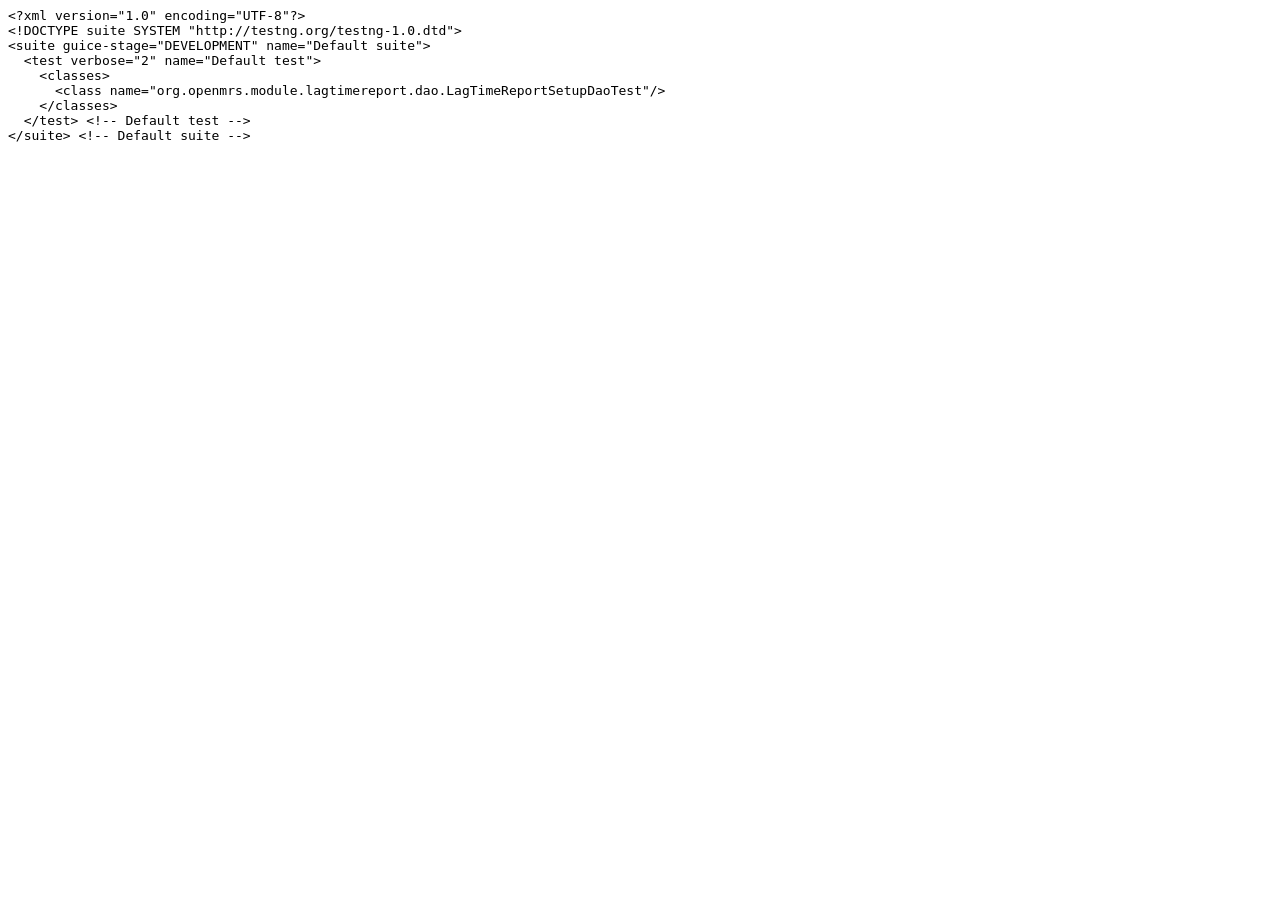
<file: api/test-output/old/Default suite/testng.xml.html>
<html><head><title>testng.xml for Default suite</title></head><body><tt>&lt;?xml&nbsp;version="1.0"&nbsp;encoding="UTF-8"?&gt;<br/>&lt;!DOCTYPE&nbsp;suite&nbsp;SYSTEM&nbsp;"http://testng.org/testng-1.0.dtd"&gt;<br/>&lt;suite&nbsp;guice-stage="DEVELOPMENT"&nbsp;name="Default&nbsp;suite"&gt;<br/>&nbsp;&nbsp;&lt;test&nbsp;verbose="2"&nbsp;name="Default&nbsp;test"&gt;<br/>&nbsp;&nbsp;&nbsp;&nbsp;&lt;classes&gt;<br/>&nbsp;&nbsp;&nbsp;&nbsp;&nbsp;&nbsp;&lt;class&nbsp;name="org.openmrs.module.lagtimereport.dao.LagTimeReportSetupDaoTest"/&gt;<br/>&nbsp;&nbsp;&nbsp;&nbsp;&lt;/classes&gt;<br/>&nbsp;&nbsp;&lt;/test&gt;&nbsp;&lt;!--&nbsp;Default&nbsp;test&nbsp;--&gt;<br/>&lt;/suite&gt;&nbsp;&lt;!--&nbsp;Default&nbsp;suite&nbsp;--&gt;<br/></tt></body></html>
</file>
<file: api/test-output/testng-reports.css>
body {
    margin: 0px 0px 5px 5px;
}

ul {
    margin: 0px;
}

li {
    list-style-type: none;
}

a {
    text-decoration: none;
}

a:hover {
    text-decoration: underline;
}

.navigator-selected {
    background: #ffa500;
}

.wrapper {
    position: absolute;
    top: 60px;
    bottom: 0;
    left: 400px;
    right: 0;
    overflow: auto;
}

.navigator-root {
    position: absolute;
    top: 60px;
    bottom: 0;
    left: 0;
    width: 400px;
    overflow-y: auto;
}

.suite {
    margin: 0px 10px 10px 0px;
    background-color: #fff8dc;
}

.suite-name {
    padding-left: 10px;
    font-size: 25px;
    font-family: Times;
}

.main-panel-header {
    padding: 5px;
    background-color: #9FB4D9; //afeeee;
    font-family: monospace;
    font-size: 18px;
}

.main-panel-content {
    padding: 5px;
    margin-bottom: 10px;
    background-color: #DEE8FC; //d0ffff;
}

.rounded-window {
    border-radius: 10px;
    border-style: solid;
    border-width: 1px;
}

.rounded-window-top {
    border-top-right-radius: 10px 10px;
    border-top-left-radius: 10px 10px;
    border-style: solid;
    border-width: 1px;
    overflow: auto;
}

.light-rounded-window-top {
    border-top-right-radius: 10px 10px;
    border-top-left-radius: 10px 10px;
}

.rounded-window-bottom {
    border-style: solid;
    border-width: 0px 1px 1px 1px;
    border-bottom-right-radius: 10px 10px;
    border-bottom-left-radius: 10px 10px;
    overflow: auto;
}

.method-name {
    font-size: 12px;
    font-family: monospace;
}

.method-content {
    border-style: solid;
    border-width: 0px 0px 1px 0px;
    margin-bottom: 10;
    padding-bottom: 5px;
    width: 80%;
}

.parameters {
    font-size: 14px;
    font-family: monospace;
}

.stack-trace {
    white-space: pre;
    font-family: monospace;
    font-size: 12px;
    font-weight: bold;
    margin-top: 0px;
    margin-left: 20px;
}

.testng-xml {
    font-family: monospace;
}

.method-list-content {
    margin-left: 10px;
}

.navigator-suite-content {
    margin-left: 10px;
    font: 12px 'Lucida Grande';
}

.suite-section-title {
    margin-top: 10px;
    width: 80%;
    border-style: solid;
    border-width: 1px 0px 0px 0px;
    font-family: Times;
    font-size: 18px;
    font-weight: bold;
}

.suite-section-content {
    list-style-image: url(bullet_point.png);
}

.top-banner-root {
    position: absolute;
    top: 0;
    height: 45px;
    left: 0;
    right: 0;
    padding: 5px;
    margin: 0px 0px 5px 0px;
    background-color: #0066ff;
    font-family: Times;
    color: #fff;
    text-align: center;
}

.top-banner-title-font {
    font-size: 25px;
}

.test-name {
    font-family: 'Lucida Grande';
    font-size: 16px;
}

.suite-icon {
    padding: 5px;
    float: right;
    height: 20;
}

.test-group {
    font: 20px 'Lucida Grande';
    margin: 5px 5px 10px 5px;
    border-width: 0px 0px 1px 0px;
    border-style: solid;
    padding: 5px;
}

.test-group-name {
    font-weight: bold;
}

.method-in-group {
    font-size: 16px;
    margin-left: 80px;
}

table.google-visualization-table-table {
    width: 100%;
}

.reporter-method-name {
    font-size: 14px;
    font-family: monospace;
}

.reporter-method-output-div {
    padding: 5px;
    margin: 0px 0px 5px 20px;
    font-size: 12px;
    font-family: monospace;
    border-width: 0px 0px 0px 1px;
    border-style: solid;
}

.ignored-class-div {
    font-size: 14px;
    font-family: monospace;
}

.ignored-methods-div {
    padding: 5px;
    margin: 0px 0px 5px 20px;
    font-size: 12px;
    font-family: monospace;
    border-width: 0px 0px 0px 1px;
    border-style: solid;
}

.border-failed {
    border-top-left-radius: 10px 10px;
    border-bottom-left-radius: 10px 10px;
    border-style: solid;
    border-width: 0px 0px 0px 10px;
    border-color: #f00;
}

.border-skipped {
    border-top-left-radius: 10px 10px;
    border-bottom-left-radius: 10px 10px;
    border-style: solid;
    border-width: 0px 0px 0px 10px;
    border-color: #edc600;
}

.border-passed {
    border-top-left-radius: 10px 10px;
    border-bottom-left-radius: 10px 10px;
    border-style: solid;
    border-width: 0px 0px 0px 10px;
    border-color: #19f52d;
}

.times-div {
    text-align: center;
    padding: 5px;
}

.suite-total-time {
    font: 16px 'Lucida Grande';
}

.configuration-suite {
    margin-left: 20px;
}

.configuration-test {
    margin-left: 40px;
}

.configuration-class {
    margin-left: 60px;
}

.configuration-method {
    margin-left: 80px;
}

.test-method {
    margin-left: 100px;
}

.chronological-class {
    background-color: #0ccff;
    border-style: solid;
    border-width: 0px 0px 1px 1px;
}

.method-start {
    float: right;
}

.chronological-class-name {
    padding: 0px 0px 0px 5px;
    color: #008;
}

.after, .before, .test-method {
    font-family: monospace;
    font-size: 14px;
}

.navigator-suite-header {
    font-size: 22px;
    margin: 0px 10px 5px 0px;
    background-color: #deb887;
    text-align: center;
}

.collapse-all-icon {
    padding: 5px;
    float: right;
}
</file>
